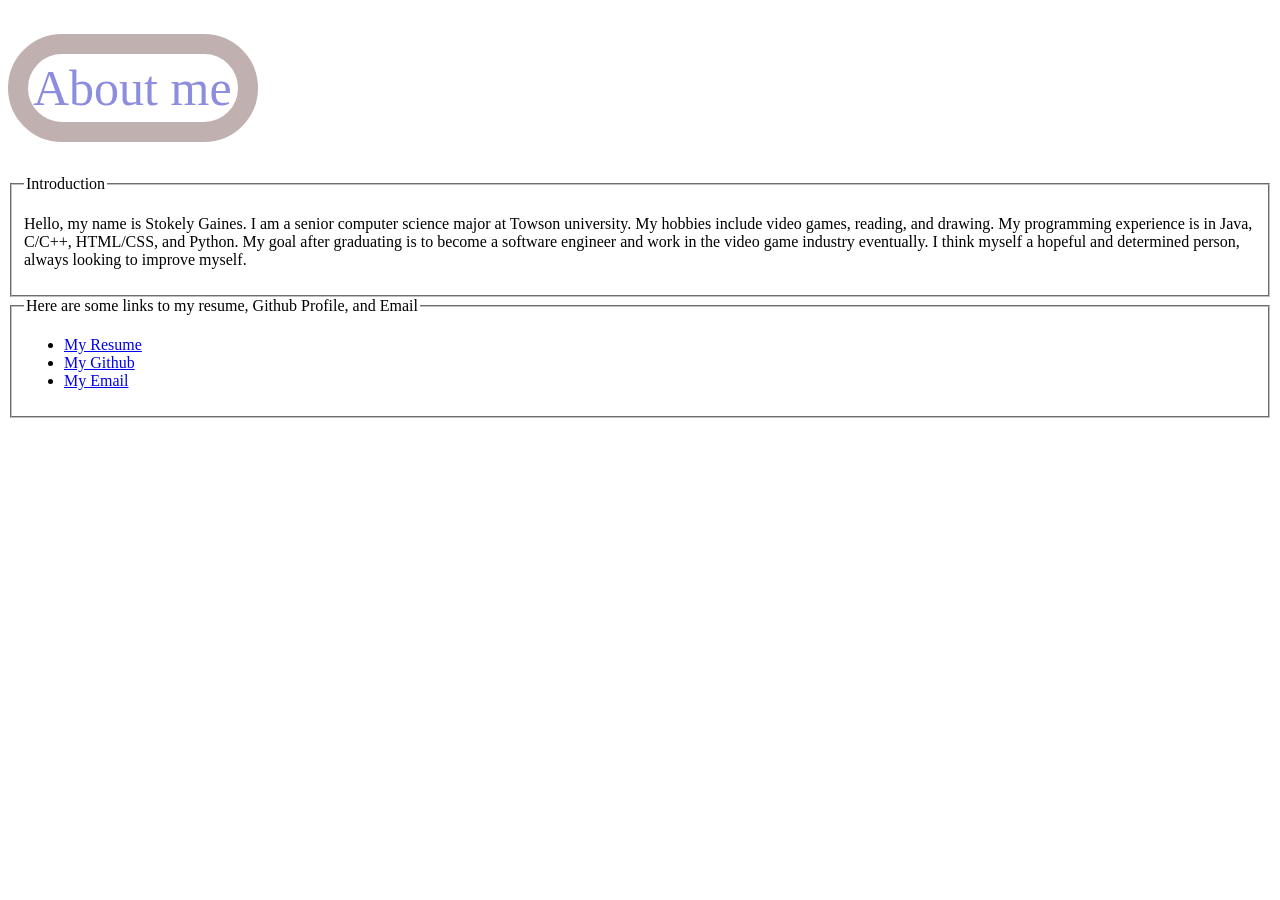
<file: index.html>
<!DOCTYPE html>
<html Lang="en">
<head>
    <link rel="stylesheet" href="style.css">
    <meta charset="UTF-8">
    <h1 id = "title">About me</h1>
    <body>
        <fieldset >
            <legend id = "intro">Introduction</legend>
    <p class = "paragraph">Hello, my name is <span class = name>Stokely Gaines</span>. I am a senior computer science major at Towson university. 
        My hobbies include video games, reading, and drawing. 
        My programming experience is in Java, C/C++, HTML/CSS, and Python.
        My goal after graduating is to become a software engineer and work in the video game industry eventually. 
        I think myself a hopeful and determined person, always looking to improve myself. 
    </p>    
    </fieldset>

    <fieldset >
        <legend>Here are some links to my resume, Github Profile, and Email</legend>
        <ul>
        <li><a href = "https://docs.google.com/document/d/1J4-iXJyxMUyS7PGiA9Urwt9NYa9tem6Z/edit?usp=sharing&ouid=106550807822612114516&rtpof=true&sd=true" class = "links">My Resume </a> </li>
        <li><a href = "https://github.com/St4pps" class = "links">My Github </a></li>
        <li><a href = "mailto:sgaines1@students.towson.edu" class = "links">My Email</a></li>
        </ul>
    </fieldset>
    
</body>
</head>
</html>
</file>
<file: style.css>
#title{
    font-weight: bold;
    color: rgb(141, 141, 224); 
    border: 20px solid rgba(57, 4, 4, 0.312);
    border-radius: 100px;
    inline-size: 200px;
    padding: 5px;
    font: 20px bold;
    font-size: 50px;
}

.links:hover{
    color: rgb(141, 141, 224);

}
</file>
